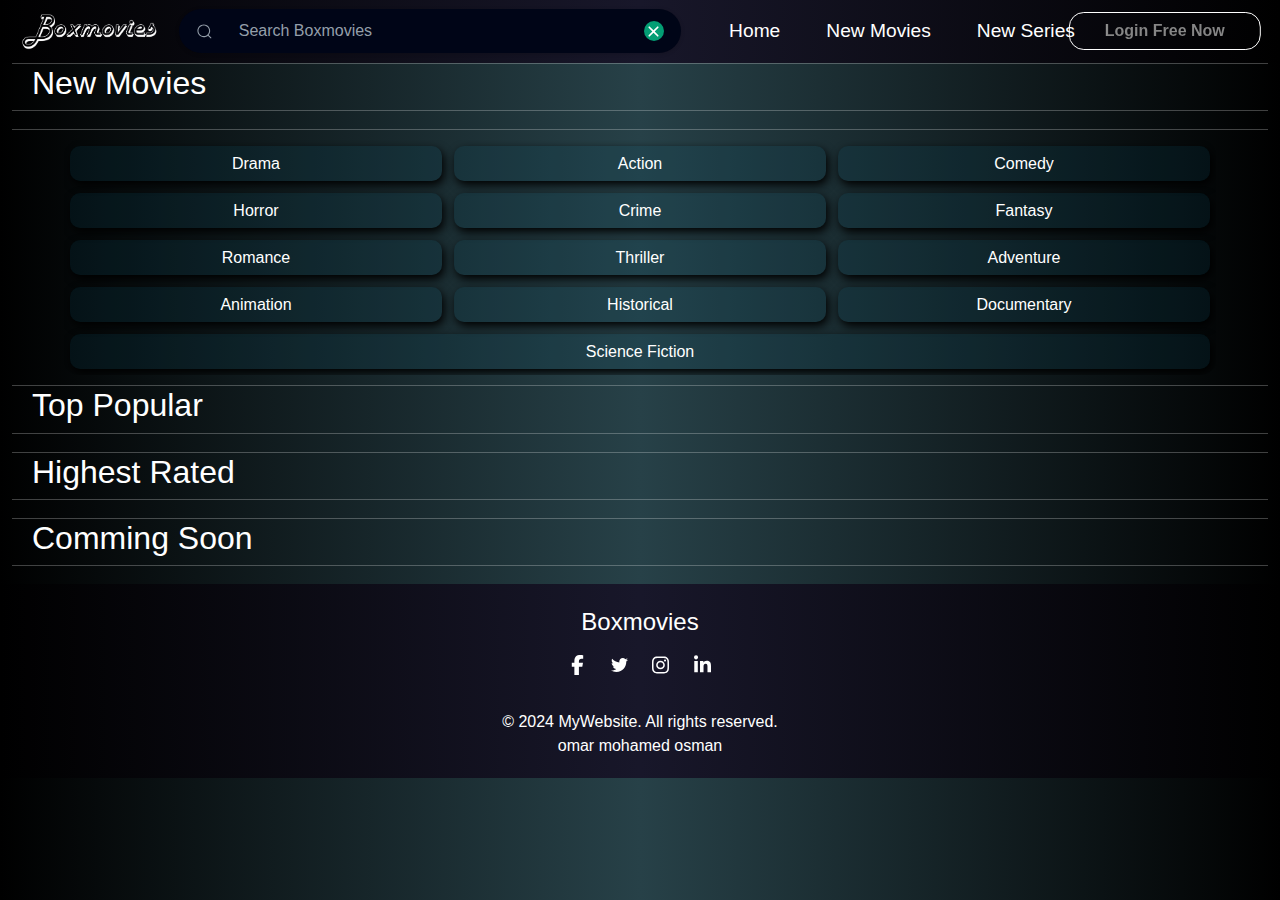
<file: index.html>
<!DOCTYPE html>
<html lang="en">
  <head>
    <meta charset="UTF-8" />
    <meta name="viewport" content="width=device-width, initial-scale=1.0" />

    <link rel="preconnect" href="https://fonts.googleapis.com" />
    <link rel="preconnect" href="https://fonts.gstatic.com" crossorigin />
    <link
      href="https://fonts.googleapis.com/css2?family=Cairo:wght@200..1000&family=Inconsolata:wdth,wght@103.1,200..900&family=Montserrat:ital,wght@0,100..900;1,100..900&family=Old+Standard+TT:ital,wght@0,400;0,700;1,400&family=Oxygen:wght@300;400;700&display=swap"
      rel="stylesheet"
    />

    <link rel="preconnect" href="https://fonts.googleapis.com" />
    <link rel="preconnect" href="https://fonts.gstatic.com" crossorigin />
    <link
      href="https://fonts.googleapis.com/css2?family=Cairo:wght@200..1000&family=Inconsolata:wdth,wght@103.1,200..900&family=Montserrat:ital,wght@0,100..900;1,100..900&family=Oxygen:wght@300;400;700&display=swap"
      rel="stylesheet"
    />
    <link rel="stylesheet"  href="./pages/bootstrap/bootstrap.css"  rel="stylesheet" />

    <link rel="stylesheet" href="./style/search.css" />
    <link rel="stylesheet" href="./style/LoginFreeNow.css" />
    <link rel="stylesheet" href="./style/footer.css" />
    <link rel="stylesheet" href="./style/InputSearch.css" />
    <link rel="stylesheet" href="./style/nav.css" />
    <link rel="stylesheet" href="./style/popup.css" />
    <link rel="stylesheet" href="./style/register.css" />
    <link rel="stylesheet" href="./style/reset.css" />
    <link rel="stylesheet" href="./style/sliderList.css" />
    <link rel="stylesheet" href="./style/style-js-move.css" />
    <link rel="stylesheet" href="./style/slider.css" />
    <link rel="stylesheet" href="./style//responsive.css" />
    <link rel="stylesheet" href="./style/main.css" />
    <title>BoxMovies</title>
  </head>
  <body>
    <div class="body-total">
      <div id="navBar" class="body-section1">
        <nav id="div-nav" class="navbar navbar-expand-lg">
          <div class="container-fluid">
            <a
              class="navbar-brand img-logo"
              href="index.html"
            >
              <img
                class="w-100 h-100"
                src="./recources/images/Picsart_24-08-14_19-33-33-254.png"
                alt="BoxMovies"
              />
            </a>
            <button
              class="navbar-toggler"
              type="button"
              data-bs-toggle="collapse"
              data-bs-target="#navbarTogglerDemo01"
              aria-controls="navbarTogglerDemo01"
              aria-expanded="false"
              aria-label="Toggle navigation"
            >
              <span class="navbar-toggler-icon"></span>
            </button>

            <form class="form form-responsive">
              <input
                class="input w-100"
                type="text"
                placeholder="Search Boxmovies"
                id="searchInput"
              />

              <div class="fancy-bg"></div>
              <div class="search">
                <svg
                  viewBox="0 0 24 24"
                  aria-hidden="true"
                  class="r-14j79pv r-4qtqp9 r-yyyyoo r-1xvli5t r-dnmrzs r-4wgw6l r-f727ji r-bnwqim r-1plcrui r-lrvibr"
                >
                  <g>
                    <path
                      d="M21.53 20.47l-3.66-3.66C19.195 15.24 20 13.214 20 11c0-4.97-4.03-9-9-9s-9 4.03-9 9 4.03 9 9 9c2.215 0 4.24-.804 5.808-2.13l3.66 3.66c.147.146.34.22.53.22s.385-.073.53-.22c.295-.293.295-.767.002-1.06zM3.5 11c0-4.135 3.365-7.5 7.5-7.5s7.5 3.365 7.5 7.5-3.365 7.5-7.5 7.5-7.5-3.365-7.5-7.5z"
                    ></path>
                  </g>
                </svg>
              </div>
              <button class="close-btn" type="reset">
                <svg
                  xmlns="http://www.w3.org/2000/svg"
                  class="h-5 w-5"
                  viewBox="0 0 20 20"
                  fill="currentColor"
                >
                  <path
                    fill-rule="evenodd"
                    d="M4.293 4.293a1 1 0 011.414 0L10 8.586l4.293-4.293a1 1 0 111.414 1.414L11.414 10l4.293 4.293a1 1 0 01-1.414 1.414L10 11.414l-4.293 4.293a1 1 0 01-1.414-1.414L8.586 10 4.293 5.707a1 1 0 010-1.414z"
                    clip-rule="evenodd"
                  ></path>
                </svg>
              </button>
            </form>

            <div
              class="collapse navbar-collapse nav-img"
              id="navbarTogglerDemo01"
            >
              <ul class="navbar-nav me-auto mb-2 mb-lg-0">
                <li class="nav-item">
                  <a
                    class="nav-link active text-white"
                    aria-current="page"
                    href="index.html"
                    >Home</a
                  >
                </li>
                <li class="nav-item">
                  <a
                    class="nav-link text-white"
                    aria-current="page"
                    href="newMovies.html"
                    >New Movies</a
                  >
                </li>
                <li class="nav-item">
                  <a class="nav-link text-white" aria-current="page" href="#"
                    >New Series</a
                  >
                </li>
              </ul>
            </div>
            <a
              href="register.html"
              class="btn-shine"
              >Login Free Now</a
            >
          </div>
        </nav>
      </div>

      <div id="popup">
        <input
          class="input"
          type="text"
          placeholder="Search Boxmovies"
          id="searchInputInside"
        />
        <div class="fancy-bg"></div>
        <span id="close-popup">&times;</span>
        <div id="popup-content">
          <h2>
            Search results:
            <h4 id="resultCount"></h4>
          </h2>
          <div id="searchResults"></div>
        </div>
      </div>

      <div class="container-fluid">
      <hr />
      <div class="header-section">
        <h2>New Movies</h2>
        <div id="pagination" class="pagination"></div>
      </div>
      <hr class="mb-2" />
      <div class="slider-container">
        <button id="prevCardButton" class="btn-nav">&lt;</button>
        <div id="slider" class="slider"></div>
        <button id="nextCardButton" class="btn-nav">&gt;</button>
      </div>
      <hr />
      </div>

      <div class="body-section3">
        <div class="wrapper">
          <div class="Card card1" onclick="displayMovies()">Drama</div>
          <div class="Card card2">Action</div>
          <div class="Card card3">Comedy</div>
          <div class="Card card4">Horror</div>
          <div class="Card card5">Crime</div>
          <div class="Card card6">Fantasy</div>
          <div class="Card card7">Romance</div>
          <div class="Card card8">Thriller</div>
          <div class="Card card8">Adventure</div>
          <div class="Card card8">Animation</div>
          <div class="Card card8">Historical</div>
          <div class="Card card8">Documentary</div>
          <div class="Card card8">Science Fiction</div>
        </div>

        <div class="container-fluid">
          <hr />
          <div class="header-section">
            <h2>Top Popular</h2>
            <div id="paginationVoteCount" class="pagination"></div>
          </div>
          <hr class="mb-2" />
          <div class="slider-container">
            <button id="prevCardButtonVoteCount" class="btn-nav">&lt;</button>
            <div id="sliderVoteCount" class="slider"></div>
            <button id="nextCardButtonVoteCount" class="btn-nav">&gt;</button>
          </div>

          <hr />
          <div class="header-section">
            <h2>Highest Rated</h2>
            <div id="paginationVotedMovies" class="pagination"></div>
          </div>
          <hr class="mb-2" />
          <div class="slider-container">
            <button id="prevCardButtonVotedMovies" class="btn-nav">&lt;</button>
            <div id="sliderVotedMovies" class="slider"></div>
            <button id="nextCardButtonVotedMovies" class="btn-nav">&gt;</button>
          </div>

          <hr />
          <div class="header-section">
            <h2>Comming Soon</h2>
            <div id="paginationReleaseDate" class="pagination"></div>
          </div>
          <hr class="mb-2" />
          <div class="slider-container">
            <button id="prevCardButtonReleaseDate" class="btn-nav">&lt;</button>
            <div id="sliderReleaseDate" class="slider"></div>
            <button id="nextCardButtonReleaseDate" class="btn-nav">&gt;</button>
          </div>
        </div>

        <!-- footer -->
        <footer class="footer">
          <div class="footer-content">
            <div class="footer-logo">
              <a href="#">Boxmovies</a>
            </div>
            <div class="footer-social">
              <a href="#" class="social-icon"
                ><i class="fab fa-facebook-f"></i
              ></a>
              <a href="#" class="social-icon"><i class="fab fa-twitter"></i></a>
              <a href="#" class="social-icon"
                ><i class="fab fa-instagram"></i
              ></a>
              <a href="#" class="social-icon"
                ><i class="fab fa-linkedin-in"></i
              ></a>
            </div>
          </div>
          <div class="footer-bottom">
            <p>&copy; 2024 MyWebsite. All rights reserved.</p>
            <p>omar mohamed osman</p>
          </div>
        </footer>
      </div>
    </div>

    <script src="./style/fontawesome/all.min.js"></script>
    <script src="./pages/bootstrap/bootstrap.min.js"></script>
    <script src="./style/bootstrap/popper.min.js"></script>

    <script src="./pages/pagesJS/releaseDate.js" type="module"></script>
    <script src="./pages/pagesJS/voteAverage.js"></script>
    <script src="./pages/pagesJS/voteCount.js" type="module"></script>
    <script src="./pages/pagesJS/popularity.js" type="module"></script>

    <script src="./pages/pagesJS/SearchBar/searchInput.js"></script>
    <script src="./pages/pagesJS/SearchBar/popup.js"></script>

    <script src="./pages/pagesJS/StorageOOP/PageMovie.js"></script>
    <script src="./pages/pagesJS/pageMovie.js"></script>
  </body>
</html>
</file>
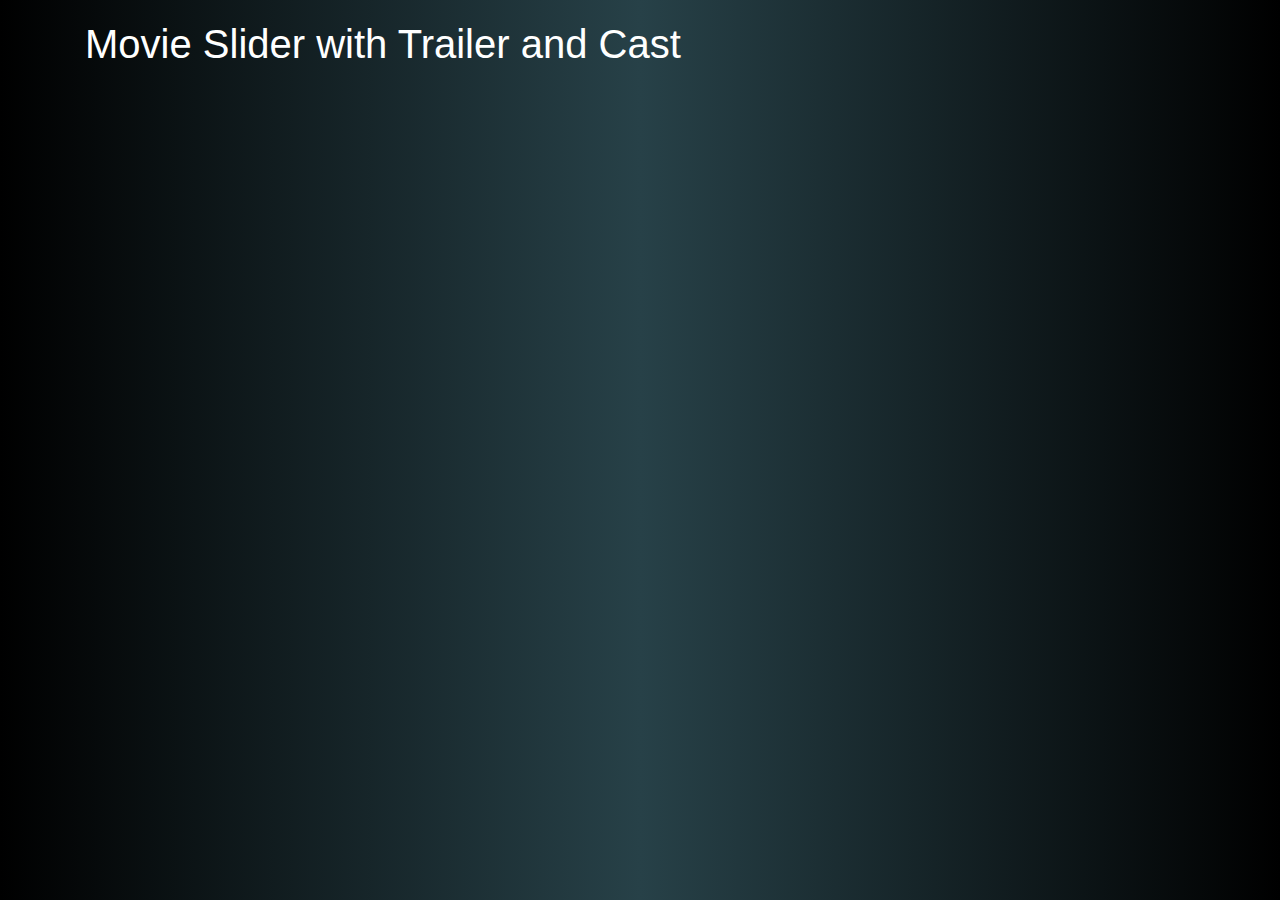
<file: pages/genres/index.html>
<!DOCTYPE html>
<html lang="en">
<head>
    <meta charset="UTF-8">
    <meta name="viewport" content="width=device-width, initial-scale=1.0">
    <title>Movie Slider</title>
    <link rel="stylesheet" href="styles.css">
    <!-- Include Bootstrap CSS -->
    <link rel="stylesheet" href="https://stackpath.bootstrapcdn.com/bootstrap/4.5.2/css/bootstrap.min.css">
</head>
<body>
   <div class="container">
        <h1>Movie Slider with Trailer and Cast</h1>
        <div id="sections-container"></div>
    </div>

    <!-- Include JavaScript libraries -->
    <script src="https://code.jquery.com/jquery-3.5.1.slim.min.js"></script>
    <script src="https://cdn.jsdelivr.net/npm/@popperjs/core@2.5.3/dist/umd/popper.min.js"></script>
    <script src="https://stackpath.bootstrapcdn.com/bootstrap/4.5.2/js/bootstrap.min.js"></script>
    
    <!-- Include custom JavaScript -->
    <script src="page.js" ></script>
    <!-- <script src="fetchMovies.js" type="module"></script> -->
</body>
</html>
</file>
<file: style/search.css>
.div-card {
  display: flex;
  flex-direction: column;
  background: rgb(0, 0, 0);
  background: linear-gradient(90deg,
      rgba(0, 0, 0, 1) 0%,
      rgba(24, 23, 42, 1) 50%,
      rgba(0, 0, 0, 1) 100%);
  border-radius: 10px;
  text-align: center;
  transition: all 0.5s;
}

.div-card img {
  width: 100%;
  border-radius: 10px;
  margin: auto;
  position: relative;
  transition: all 0.5s;

}

.div-card .span-star {
  color: yellow;
  position: absolute;
  margin: 2px 0 0 2px;
  background-color: rgba(0, 0, 0, 0.5);
  border-radius: 10px;
  padding: 2px;
  transition: all 0.5s;
}

.div-card .star {
  color: yellow;
  transition: all 0.5s;
}

.div-card h5 {
  text-shadow: 2px 2px 5px rgba(15, 150, 98, 1);
  color: bisque;
  transition: all 0.5s;
}

.bg-div-card {
  background: rgb(2, 0, 36);
  background: linear-gradient(90deg,
      rgb(0, 0, 0) 0%,
      rgb(0, 3, 56) 57%,
      rgb(0, 0, 0) 100%);
}

.movies-container div {
  display: inline-block;
  width: 20%;
  padding: 3px;
  box-sizing: border-box;
  transition: all 0.5s;
}

.movies-container h5 {
  margin-top: 5px;
  transition: all 0.5s;
}

#nextVotePageButton {
  background: none;
  border: none;
  color: inherit;
  cursor: pointer;
  float: right;
  width: 10%;
  font-size: 29px;
  transition: all 0.5s;
}

#nextVotePageButton:hover {
  background: rgb(2, 0, 36);
  background: linear-gradient(90deg,
      rgb(0, 0, 0) 0%,
      rgb(23, 31, 188) 57%,
      rgb(0, 0, 0) 100%);
}

#nextvoteAverageButton {
  background: none;
  border: none;
  color: inherit;
  cursor: pointer;
  float: right;
  width: 10%;
  font-size: 29px;
  transition: all 0.5s;
}

#nextvoteAverageButton:hover {
  background: rgb(2, 0, 36);
  background: linear-gradient(90deg,
      rgb(0, 0, 0) 0%,
      rgb(23, 31, 188) 57%,
      rgb(0, 0, 0) 100%);
}

#nextreleaseDateButton {
  background: none;
  border: none;
  color: inherit;
  cursor: pointer;
  float: right;
  width: 10%;
  font-size: 29px;
  transition: all 0.5s;
}

#nextreleaseDateButton:hover {
  background: rgb(2, 0, 36);
  background: linear-gradient(90deg,
      rgb(0, 0, 0) 0%,
      rgb(23, 31, 188) 57%,
      rgb(0, 0, 0) 100%);
}

#popularity {
  display: flex;
  flex-wrap: wrap;
  transition: all 0.5s;
}

#popularity .div-card {
  flex: 1 1 calc(10.333% - 20px);
  margin: 5px;
  box-sizing: border-box;
  transition: all ease-in-out 0.1s;
}

#popularity .div-card:hover {
  /* transform: scale(1.04);  */
  background-color: blueviolet;
}


#voteCount {
  display: flex;
  flex-wrap: wrap;
  transition: all 0.5s;
}

#voteCount .div-card {
  flex: 1 1 calc(10.333% - 20px);
  margin: 5px;
  box-sizing: border-box;
  transition: all 0.5s;
}

#voteAverage {
  display: flex;
  flex-wrap: wrap;
  transition: all 0.5s;
}

#voteAverage .div-card {
  flex: 1 1 calc(10.333% - 20px);
  margin: 5px;
  box-sizing: border-box;
  transition: all 0.5s;
}

.flexiblety {
  display: flex;
  flex-direction: column;
  overflow: hidden;
  transition: all 0.5s;
}

#releaseDate {
  display: flex;
  flex-wrap: wrap;
  transition: all 0.5s;
}

#releaseDate .div-card {
  flex: 1 1 calc(10.333% - 20px);
  margin: 5px;
  box-sizing: border-box;
  transition: all 0.5s;
}

.bg-div-card {
  display: flex;
  flex-direction: column;
  padding: 20px;
  margin: 10px;
  transition: all 0.5s;
}

.search-card {
  width: 100% !important;
  display: flex;
  justify-content: space-between;
  background: rgb(0, 0, 0);
  background: linear-gradient(90deg,
      rgba(0, 0, 0, 1) 0%,
      rgba(24, 23, 42, 1) 50%,
      rgba(0, 0, 0, 1) 100%);
  position: relative;
}

.hr-none {
  margin: 0px;
}

#searchResults p,
#searchResults2 p,
#searchResults3 p {
  text-align: end;
  position: absolute;
  z-index: 10;
}

#resultCount,
#resultCount2,
#resultCount3 {
  color: bisque;
  margin: 0px;
  margin-left: 3%;
  text-align: end;
  display: inline;
  z-index: 10;
  position: relative;
}

#searchInput,
#searchInput2,
#searchInput3 {
  margin-left: 50px;
  z-index: 10;
  position: relative;
}

h6 {
  position: absolute;
  margin-top: 60px;
}

#searchResults h5,
#searchResults2 h5,
#searchResults3 h5 {
  transition: all 0.2s;
  margin-left: 10px;
}

#searchResults div:hover h5,
#searchResults2 div:hover h5,
#searchResults3 div:hover h5 {
  color: bisque;
  margin-left: 15px;
  transition: all 0.2s;
}

#searchResults div,
#searchResults2 div,
#searchResults3 div {
  z-index: 10;
  position: relative;
}

#searchResults div img,
#searchResults2 div img,
#searchResults3 div img {
  transition: all 0.2s;
}

#searchResults div:hover img,
#searchResults2 div:hover img,
#searchResults3 div:hover img {
  transition: all 0.5s;
}

.card-img-poster {
  width: 10% !important;
}

.span-view {
  display: flex;
  align-items: center;
}
</file>
<file: style/LoginFreeNow.css>
.btn-shine {
  position: absolute;
  top: 50%;
  right: 0;
  transform: translate(-10%, -50%);  
  padding: 6px 35px;
  color: #fff;
  background: linear-gradient(to right, #9f9f9f 0, #fff 10%, #868686 20%);
  background-position: 0;
  -webkit-background-clip: text;
  -webkit-text-fill-color: transparent;
  animation: shine 3s infinite linear;
  animation-fill-mode: forwards;
  -webkit-text-size-adjust: none;
  font-weight: 600;
  font-size: 16px;
  text-decoration: none;
  white-space: nowrap;
  font-family: "Poppins", sans-serif;
  border: 1px solid #fff;
  border-radius: 15px;
  transition: all 0.5s ease-in-out;
}

.btn-shine:hover {
  border-radius: 35px;
}

@-moz-keyframes shine {
  0% {
    background-position: 0;
  }

  60% {
    background-position: 180px;
  }

  100% {
    background-position: 180px;
  }
}

@-webkit-keyframes shine {
  0% {
    background-position: 0;
  }

  60% {
    background-position: 180px;
  }

  100% {
    background-position: 180px;
  }
}

@-o-keyframes shine {
  0% {
    background-position: 0;
  }

  60% {
    background-position: 180px;
  }

  100% {
    background-position: 180px;
  }
}

@keyframes shine {
  0% {
    background-position: 0;
  }

  60% {
    background-position: 180px;
  }

  100% {
    background-position: 180px;
  }
}


::-webkit-scrollbar {
  width: 12px;
  height: 12px;
}

::-webkit-scrollbar-thumb {
  background-color: #ffffff;
  border-radius: 20px;
  border: 3px solid #000000;
}

::-webkit-scrollbar-track {
  background-color: #000000;
}

::-webkit-scrollbar-thumb:hover {
  background-color: yellow;
}
</file>
<file: style/footer.css>
.footer {
    background: rgb(0, 0, 0);
    background: linear-gradient(
      90deg,
      rgba(0, 0, 0, 1) 0%,
      rgba(24, 23, 42, 1) 50%,
      rgba(0, 0, 0, 1) 100%
    );
    color: #fff;
    padding: 20px;
    text-align: center;
  }
  
  .footer-content {
    display: flex;
    flex-direction: column;
    align-items: center;
    max-width: 1200px;
    margin: 0 auto;
  }
  
  .footer-logo a {
    color: #fff;
    font-size: 24px;
    text-decoration: none;
    margin-bottom: 10px;
  }
  
  
  .footer-social {
    margin: 10px 0;
  }
  
  .footer-social .social-icon {
    color: #fff;
    font-size: 20px;
    margin: 0 10px;
    text-decoration: none;
  }
  
  .footer-bottom {
    margin-top: 20px;
  }
  
  .footer-bottom p {
    margin: 0;
  }
  
  /* استعلامات الوسائط لتصميم متجاوب */
  @media (max-width: 768px) {
    .footer-content {
      padding: 10px;
    }
  
    .footer-logo a {
      font-size: 20px;
    }
  
    .footer-links ul {
      flex-direction: column;
    }
  
    .footer-links ul li {
      margin: 5px 0;
    }
  
    .footer-social {
      margin: 10px 0;
    }
  }
  
  @media (max-width: 480px) {
    .footer-logo a {
      font-size: 18px;
    }
  
    .footer-social .social-icon {
      font-size: 18px;
      margin: 0 5px;
    }
  
    .footer-bottom p {
      font-size: 14px;
    }
  }
</file>
<file: style/InputSearch.css>
.form {
  --input-text-color: #fff;
  --input-bg-color: rgb(0, 5, 23);
  --focus-input-bg-color: transparent;
  --text-color: #949faa;
  --active-color: rgb(3, 158, 116);
  --width-of-input:40%;
  --inline-padding-of-input: 1.2em;
  --gap: 0.9rem;
}

.form {
  font-size: 0.9rem;
  display: flex;
  gap: 0.5rem;
  align-items: center;
  width: var(--width-of-input) !important;
  position: relative;
  isolation: isolate;
  /* padding: 5px; */
}

.fancy-bg {
  position: absolute;
  width: 100%;
  inset: 0;
  background: var(--input-bg-color);
  border-radius: 30px;
  height: 100%;
  z-index: -1;
  pointer-events: none;
  box-shadow: rgba(0, 0, 0, 0.16) 0px 1px 4px;
}

label {
  width: 100%;
  padding: 0.8em;
  height: 40px;
  padding-inline: var(--inline-padding-of-input);
  display: flex;
  align-items: center;
}

.search,
.close-btn {
  position: absolute;
}

.search {
  fill: var(--text-color);
  left: var(--inline-padding-of-input);
}

svg {
  width: 17px;
  display: block;
}

.close-btn {
  border: none;
  right: var(--inline-padding-of-input);
  box-sizing: border-box;
  display: flex;
  align-items: center;
  justify-content: center;
  color: #fff;
  padding: 0.1em;
  width: 20px;
  height: 20px;
  border-radius: 50%;
  background: var(--active-color);
  opacity: 0;
  visibility: hidden;
}

.input {
  color: var(--input-text-color);
  width: 100%;
  margin-inline: min(2em, calc(var(--inline-padding-of-input) + var(--gap)));
  background: none;
  border: none;
}

.input:focus {
  outline: none;
}

.input::placeholder {
  color: var(--text-color);
}

.input:focus ~ .fancy-bg {
  border: 1px solid var(--active-color);
  background: var(--focus-input-bg-color);
}

.input:focus ~ .search {
  fill: var(--active-color);
}

.input:valid ~ .close-btn {
  opacity: 1;
  visibility: visible;
}

input:-webkit-autofill,
input:-webkit-autofill:hover,
input:-webkit-autofill:focus,
input:-webkit-autofill:active {
  -webkit-transition: "color 9999s ease-out, background-color 9999s ease-out";
  -webkit-transition-delay: 9999s;
}
</file>
<file: style/nav.css>
.navbar-brand {
  width: 20%
}

nav {
  background: rgb(0, 0, 0);
  background: linear-gradient(90deg,
      rgba(0, 0, 0, 1) 0%,
      rgba(24, 23, 42, 1) 50%,
      rgba(0, 0, 0, 1) 100%);
}

.navbar {
  z-index: 20;
}

.form {
  width: 30%;
}

.input {
  width: 100% !important;
}

.img-logo {
  width: 12% !important; 
}

.img-logo img {
  width: 100% !important;
}

@media only screen and (max-width: 768px) {
  .navbar-brand {
    font-size: 1.5rem;
  }

  .navbar-nav .nav-link {
    font-size: 1.2rem;
  }

  .form-control {
    width: 100%;
  }
}

.side-left {
  width: 20%;
  background: rgb(24, 23, 42);
  background: radial-gradient(circle, rgba(24, 23, 42, 1) 0%, rgba(0, 0, 0, 1) 100%);
  z-index: 10;
  position: fixed;
  height: 2000px;
}

.side-left .form {
  position: fixed;
  z-index: 100;
  margin-top: 100px;
}
</file>
<file: style/popup.css>
#searchInput {
  width: 300px;
  padding: 10px;
  font-size: 16px;
}
#popup {
  display: none;
  position: fixed;
  top: 0;
  left: 0;
  width: 100%;
  height: 100%;
  background-color: rgba(0, 0, 0, 0.8); 
  color: white;
  z-index: 9999;
  overflow: auto;
  padding: 10px;
}
#popup-content {
  background-color: #000000;
  padding: 10px;
  border-radius: 10px;
  max-width: 600px;
  margin: auto;
  text-align: left;
}
#close-popup {
  position: absolute;
  top: 10px;
  right: 20px;
  font-size: 30px;
  cursor: pointer;
  color: white;
}
#popup a {
  color: white;
  text-decoration: none;
  display: block;
  margin-top: 12px;
}
#searchInputInside {
  text-align: center;
}

/* ----------------------new movie------------------------ */

#searchInput2 {
  width: 300px;
  padding: 10px;
  font-size: 16px;
}
#popup2 {
  display: none;
  position: fixed;
  top: 0;
  left: 0;
  width: 100%;
  height: 100%;
  background-color: rgba(0, 0, 0, 0.8); 
  color: white;
  z-index: 9999;
  overflow: auto;
  padding: 10px;
}
#popup-content2 {
  background-color: #000000;
  padding: 10px;
  border-radius: 10px;
  max-width: 600px;
  margin: auto;
  text-align: left;
}
#close-popup2 {
  position: absolute;
  top: 10px;
  right: 20px;
  font-size: 30px;
  cursor: pointer;
  color: white;
}
#popup2 a {
  color: white;
  text-decoration: none;
  display: block;
  margin-top: 12px;
}
#searchInputInsideNewMovie {
  text-align: center;
}

/* -------------------page movie---------------- */

#searchInput3 {
  width: 300px;
  padding: 10px;
  font-size: 16px;
}
#popup3 {
  display: none;
  position: fixed;
  top: 0;
  left: 0;
  width: 100%;
  height: 100%;
  background-color: rgba(0, 0, 0, 0.8); 
  color: white;
  z-index: 9999;
  overflow: auto;
  padding: 10px;
}
#popup-content3 {
  background-color: #000000;
  padding: 10px;
  border-radius: 10px;
  max-width: 600px;
  margin: auto;
  text-align: left;
}
#close-popup3 {
  position: absolute;
  top: 10px;
  right: 20px;
  font-size: 30px;
  cursor: pointer;
  color: white;
}

#popup3 a {
  color: white;
  text-decoration: none;
  display: block;
  margin-top: 12px;
}

#searchInputInsidePageMovie {
  text-align: center;
}

#resultCount3 {
  color: bisque;
  display:  inline;
  margin-left: 10px;
}
</file>
<file: style/register.css>
body {
    display: flex;
    justify-content: center ;
 
}
.forms {
    display: flex;
    flex-direction: column;
    gap: 10px;
    max-width: 350px;
    padding: 20px;
    border-radius: 20px;
    position: relative;
    background-color: #1a1a1a;
    color: #fff;
    border: 1px solid #333;
    margin-top: 100px;
  }
  
  .title {
    font-size: 28px;
    font-weight: 600;
    letter-spacing: -1px;
    position: relative;
    display: flex;
    align-items: center;
    padding-left: 30px;
    color: #00bfff;
  }
  
  .title::before {
    width: 18px;
    height: 18px;
  }
  
  .title::after {
    width: 18px;
    height: 18px;
    animation: pulse 1s linear infinite;
  }
  
  .title::before,
  .title::after {
    position: absolute;
    content: "";
    height: 16px;
    width: 16px;
    border-radius: 50%;
    left: 0px;
    background-color: #00bfff;
  }
  
  .message, 
  .signin {
    font-size: 14.5px;
    color: rgba(255, 255, 255, 0.7);
  }
  
  .signin {
    text-align: center;
  }
  
  .signin a:hover {
    text-decoration: underline royalblue;
  }
  
  .signin a {
    color: #00bfff;
  }
  
  .flex {
    display: flex;
    width: 100%;
    gap: 6px;
  }
  
  .forms label {
    position: relative;
  }
  
  .forms label .input {
    background-color: #333;
    color: #fff;
    width: 100%;
    padding: 20px 05px 05px 10px;
    outline: 0;
    border: 1px solid rgba(105, 105, 105, 0.397);
    border-radius: 10px;
  }
  
  .forms label .input + span {
    color: rgba(255, 255, 255, 0.5);
    position: absolute;
    left: 10px;
    top: 0px;
    font-size: 0.9em;
    cursor: text;
    transition: 0.3s ease;
  }
  
  .forms label .input:placeholder-shown + span {
    top: 12.5px;
    font-size: 0.9em;
  }
  
  .forms label .input:focus + span,
  .forms label .input:valid + span {
    color: #00bfff;
    top: 0px;
    font-size: 0.7em;
    font-weight: 600;
  }
  
  .input {
    font-size: medium;
  }
  
  .submit {
    border: none;
    outline: none;
    padding: 10px;
    border-radius: 10px;
    color: #fff;
    font-size: 16px;
    transform: .3s ease;
    background-color: #00bfff;
  }
  
  .submit:hover {
    background-color: #00bfff96;
  }
  
  @keyframes pulse {
    from {
      transform: scale(0.9);
      opacity: 1;
    }
  
    to {
      transform: scale(1.8);
      opacity: 0;
    }
  }
</file>
<file: style/sliderList.css>
.slider-container {
  position: relative;
  display: flex;
  overflow: hidden;
  margin-bottom: 10px;
}

.slider {
  display: flex;
  transition: transform 0.3s ease-in-out;
}

.card {
  width: 200px;
  margin: 0 5px;
}

.card-new-movies {
  margin:  15px auto;

}

.pagination {
  display: flex;
  justify-content: center;
}

.header-section {
  display: flex;
  justify-content: space-between;
  align-items: center;
}

.slider-container .btn-nav {
  position: absolute;
  top: 50%;
  transform: translateY(-50%);
  background-color: rgba(0, 0, 0, 0.5);
  color: white;
  border: none ;
  padding: 10px;
  cursor: pointer;
  z-index: 1;
}

#prevCardButton,
#prevCardButtonVoteCount,
#prevCardButtonVotedMovies,
#prevCardButtonReleaseDate {
  left: 0;
}

#nextCardButton,
#nextCardButtonVoteCount,
#nextCardButtonVotedMovies,
#nextCardButtonReleaseDate {
  right: 0;
}

.card-body {
    background: rgb(0, 0, 0);
    background: linear-gradient(
      90deg,
      rgba(0, 0, 0, 1) 0%,
      rgba(24, 23, 42, 1) 50%,
      rgba(0, 0, 0, 1) 100%
    );
    color: white;
}


.pagination button.active {
  background-color: #007bff;
}
/* For very small screens, adjust to 2 cards */
@media (max-width: 976px) {
  .card {
    width: calc(50% - 10px);
    background: linear-gradient(
      90deg,
      rgba(0, 0, 0, 1) 0%,
      rgba(24, 23, 42, 1) 50%,
      rgba(0, 0, 0, 1) 100%
    );
    height: auto;
  }
  .pagination {
    display: flex;
    flex-wrap: wrap;
    justify-content: center;
    margin: 5px 0;
  }

  .pagination button {
    font-size: 12px;
    padding: 5px 10px;
    margin: 3px;
  }

  .pagination button.active {
    background-color: #007bff;
  }

  .pagination button:hover {
    background-color: #e2e6ea;
    color: black;
  }

}

.card-text  {
color: rgb(253, 253, 155);
border: 1px solid rgb(253, 253, 155);
 width: 30%;
 justify-content: center;
 box-shadow: inset 0px 0px 10px rgba(234, 255, 150, 0.7);
 
}

.card-body {
  text-align: center;
  display: flex;
  align-items: center;
}
</file>
<file: style/style-js-move.css>
body {
  background: rgb(0, 0, 0);
  background: linear-gradient(90deg, rgba(0, 0, 0, 1) 0%, rgb(39, 65, 72) 50%, rgba(0, 0, 0, 1) 100%);
  height: auto;
  color: white;
}

@media (min-width: 1200px) {
  .containered {
    width: 100%;
    overflow: hidden;
    height: 60vh;
    position: relative;
    /* margin-bottom: 10px; */
  }

  .containered img {
    width: 100%;
  }

  .containered .info {
    position: absolute;
    top: 50%;
    left: 60%;
    transform: translate(-100%, -50%);
    background: rgba(0, 0, 0, 0.6);
    padding: 20px;
    border-radius: 10px;
  }

  .containered .info h1 {
    color: rgb(253, 255, 196);
  }

  .containered .img-Poster {
    position: absolute;
    top: 50%;
    left: 17%;
    transform: translate(-100%, -50%);
    width: 15%;
  }

  .containered .img-Poster #poster {
    border-radius: 15px;
  }

  .containered #videoContainer {
    position: absolute;
    top: 50%;
    right: 0%;
    transform: translate(-5%, -50%);
    border-radius: 15px;
  }
}


@media (max-width: 980px) {
  .containered {
    width: 100%;
    /* overflow: hidden; */
    /* height: 60vh; */
    position: relative;
  }

  .containered img {
    width: 100%;
  }

  .containered .info {
    position: absolute;
    top: 30%;
    right: 2%;
    transform: translate(0%, -50%);
    background: rgba(0, 0, 0, 0.6);
    padding: 20px;
    border-radius: 10px;
    width: 70%;
  }

  .containered .img-Poster {
    position: absolute;
    top: 30%;
    left: 17%;
    transform: translate(-60%, -50%);
    width: 25%;
  }

  .containered .img-Poster #poster {
    border-radius: 15px;
  }


}
</file>
<file: style/slider.css>
.container-img {
  margin: 10px 0 0 200px;
  width: 70%;
  height: 350px;
  display: flex;
  justify-content: center;
  gap: 10px;    
}
.container-img img {
  width: 15%;
  height: 100%;
  object-fit: cover;
  border-radius: 10px;
  border: none ;
  transition: all ease-in-out 2s;
}
.container-img img:hover {
  width: 100%;
}
.wrapper {
  display: flex;
  flex-wrap: wrap; 
  justify-content: space-between; 
  width: 90%;
  height: auto; 
  border-radius: 15px;
  overflow: hidden;
  margin:10px auto ;
}

.Card {
  flex: 5 5 25%; 
  height: 35px;
  margin: 6px; 
  transition: flex 0.5s ease;
  cursor: pointer;
  border-radius: 10px;
  background-color: rgba(8, 82, 105, 0.16);
  box-shadow: 2px 4px 10px rgb(0, 0, 0); 
  display: flex;
  justify-content: center;
  align-items: center;
  transition: all 0.5s ease;
}

.Card:hover {
  flex: 2 5 30%; 
  background-color: rgb(11, 11, 39);
}
</file>
<file: style/responsive.css>
/* .card {
  z-index: -1;
} */
@media only screen and (max-width: 975px) {
  .img-logo {
    width: 50% !important;
  }

  .img-logo img {
    width: 70% !important;
  }

  .form-responsive {
    width: 100% !important;
    height: 40px;
    margin-top: 10px;
    z-index: 20 !important;
  }

  .form-responsive .input {
    width: 100%;
  }

  .form-responsive #searchResults {
    overflow-x: hidden;
  }

  .btn-shine {
    display: none;
  }

  .div-header {
    display: none;
  }

  .header-responsive {
    display: flex;
    flex-direction: column;
  }


  .carousel-item img {
    width: 42% !important;
    margin-right: 100px !important;
    z-index: -1;
  }

  .img1 {
    width: 30% !important;
    margin: 5px auto !important;
    border-radius: 10px;
    box-shadow: 10px 10px 5px rgba(0, 0, 0, 0.5);
  }

  .flexiblety div h2 {
    display: inline;
    font-size: 35px;
  }

  .flexiblety div button {
    border-radius: 15px;
  }

  .bg-div-card {
    display: flex;
    flex-direction: column;
    padding: 20px;
    margin: 10px;
  }

  #popularity,
  #voteCount,
  #voteAverage,
  #releaseDate {
    display: flex;
    width: 100%;
    flex-direction: row;
    flex-wrap: wrap;
    margin-top: 5px;
  }

  #popularity .div-card {
    flex: 1 1 calc(40% - 20px);
    margin: 5px;
    box-sizing: border-box;
  }

  #voteCount .div-card {
    flex: 1 1 calc(40% - 20px);
    margin: 5px;
    box-sizing: border-box;
  }

  #voteAverage .div-card {
    flex: 1 1 calc(40% - 20px);
    margin: 5px;
    box-sizing: border-box;
  }

  #releaseDate .div-card {
    flex: 1 1 calc(40% - 20px);
    margin: 5px;
    box-sizing: border-box;
  }

  .div-card {
    width: 100%;
  }

  #nextPopularityButton {
    position: relative;
  }

  #nextPopularityButton:hover,
  #nextVotePageButton:hover,
  #nextvoteAverageButton:hover,
  #nextreleaseDateButton:hover {
    color: bisque;
    width: 20%;
    height: 0;
    background: none;
  }

  /* ---------------page movie------------- */
  .containered .info {
    position: absolute !important;
    top: 35% !important ;
    transform: translate(0%, -53%);
    background: rgba(0, 0, 0, 0.6);
    padding: 10px;
    width: 60%;
  }

  .containered .info p {
    font-size: 10px;
  }

  .img-Poster {
    width: 35% !important;
    margin-top: 10px;
  }

  #poster {
    width: 100%;
    margin-left: 20px;
    border-radius: 10px;
    box-shadow: 10px 10px 5px rgba(0, 0, 0, 0.5);
  }

  #backdrop_path {
    height: 320px;
  }

  .title2 {
    font-size: 20px;
    font-weight: bold;
  }

  .containered {
    width: 100%;
  }

  .video {
    width: 90%;
    max-width: 600px;
    margin: 0 auto;
    padding: 10px;
    border-radius: 10px;
    box-shadow: 0 4px 8px rgba(0, 0, 0, 0.1);
    overflow: hidden;
  }

  #videoContainer {
    width: 100%;
    height: auto;
    max-height: 400px;
    display: flex;
    justify-content: center;
    align-items: center;
  }

  #videoContainer video,
  #videoContainer iframe {
    width: 100%;
    height: auto;
  }

  .card {
    position: relative;
    overflow: hidden;
  }
  .card a {
    text-decoration: none;
    color: bisque;
  }
  .card-img-top {
    position: absolute;
    width: 100%;
    height: 300px;
    object-fit: cover;
  }

  .card-body {
    position: relative;
    background: none;
    display: flex;
    flex-direction: column;
    justify-content: flex-end;
    height: 300px;
  }

  .card-body h5 {
    background: rgba(0, 0, 0, 0.6);
    padding: 10px 30px;
    border-radius: 15px;
  }

  /* -------------------cast---------------- */

    #cast-and-crew {
      display: flex;
      flex-direction: column;
      gap: 20px;
      width: 75%;
      margin: auto;
    }

    .person {
      display: flex;
      gap: 10px;
      align-items: center;
      width: 100% !important;
      margin-left: 10px;
      flex-direction: column !important;
    }

    .person div {
      display: flex;
     flex-direction: column;
     align-items: center;
    }
}


.card {
  position: relative;
  overflow: hidden;
  border:  none;
}
.card a {
  text-decoration: none;
  color: bisque;
}
.card-img-top {
  position: absolute;
  width: 100%;
  height: 300px;
  object-fit: cover;
}

.card-body {
  position: relative;
  background: none;
  display: flex;
  flex-direction: column;
  justify-content: flex-end;
  height: 300px;
}

.card-body h5 {
  background: rgba(0, 0, 0, 0.6);
  padding: 10px 30px;
  border-radius: 15px;
  transition: all 0.3s ease;
}

.card:hover .card-body h5, .card:hover .card-img-top {
  background-color: rgb(63, 124, 131);
  box-shadow:inset 0px 0px 10px rgba(0, 0, 0, 0.5);
}
</file>
<file: style/main.css>
body {
  background: rgb(0, 0, 0);
  background: linear-gradient(
    90deg,
    rgba(0, 0, 0, 1) 0%,
    rgb(39, 65, 72) 50%,
    rgba(0, 0, 0, 1) 100%
  );
  color: white !important;
  box-sizing: border-box;
  font-family: "Cairo", sans-serif;
  height: auto;
  display: flex;
  flex-direction: column;
}

ul {
  display: inline;
  gap: 10px;
  font-size: larger;
  margin-left: 20px;
  text-align: right;
}

ul li a {
  border-radius: 7px;
  transition: all 0.3s;
  margin-left: 20px;
}

ul li a:hover {
  color: aqua !important;
}

h2 {
  display: inline-block;
  margin-left: 20px;
}

hr {
  margin: 0;
}

.container {
  width: 90% !important;
}
</file>
<file: pages/genres/styles.css>
body {
    font-family: Arial, sans-serif;
    background: rgb(0, 0, 0);
    background: linear-gradient(
      90deg,
      rgba(0, 0, 0, 1) 0%,
      rgb(39, 65, 72) 50%,
      rgba(0, 0, 0, 1) 100%
    );
    color: #fff;
    margin: 0;
    padding: 20px;
}
.container {
    width: 90%;
    margin: 0 auto;
}
.container h1 {
    color: white;
}
.section {
    margin-bottom: 50px;
}
.section h2 {
    font-size: 24px;
    margin-bottom: 15px;
    color: #f5c518;
}
.slider {
    position: relative;
    display: flex;
    overflow: hidden;
}
.slider-inner {
    display: flex;
    transition: transform 0.5s ease;
}
.card {
    flex: 0 0 20%;
    margin-right: 10px;
    background-color: #333;
    border-radius: 10px;
    overflow: hidden;
    box-shadow: 0 4px 10px rgba(0, 0, 0, 0.5);
}
.card img {
    width: 100%;
    border-bottom: 2px solid #f5c518;
}
.slider-buttons {
    text-align: center;
    margin: 10px 0;
}
.slider-buttons button {
    background-color: #f5c518;
    border: none;
    padding: 10px 20px;
    cursor: pointer;
    color: #141414;
    border-radius: 5px;
    transition: background-color 0.3s;
}
.slider-buttons button:hover {
    background-color: #e5b015;
}
.pagination-buttons {
    text-align: center;
    margin: 10px 0;
}
.pagination-buttons button {
    background-color: #444;
    border: none;
    padding: 5px 10px;
    cursor: pointer;
    color: #fff;
    border-radius: 5px;
    margin: 2px;
}
.pagination-buttons button.active {
    background-color: #f5c518;
    color: #141414;
}
</file>
